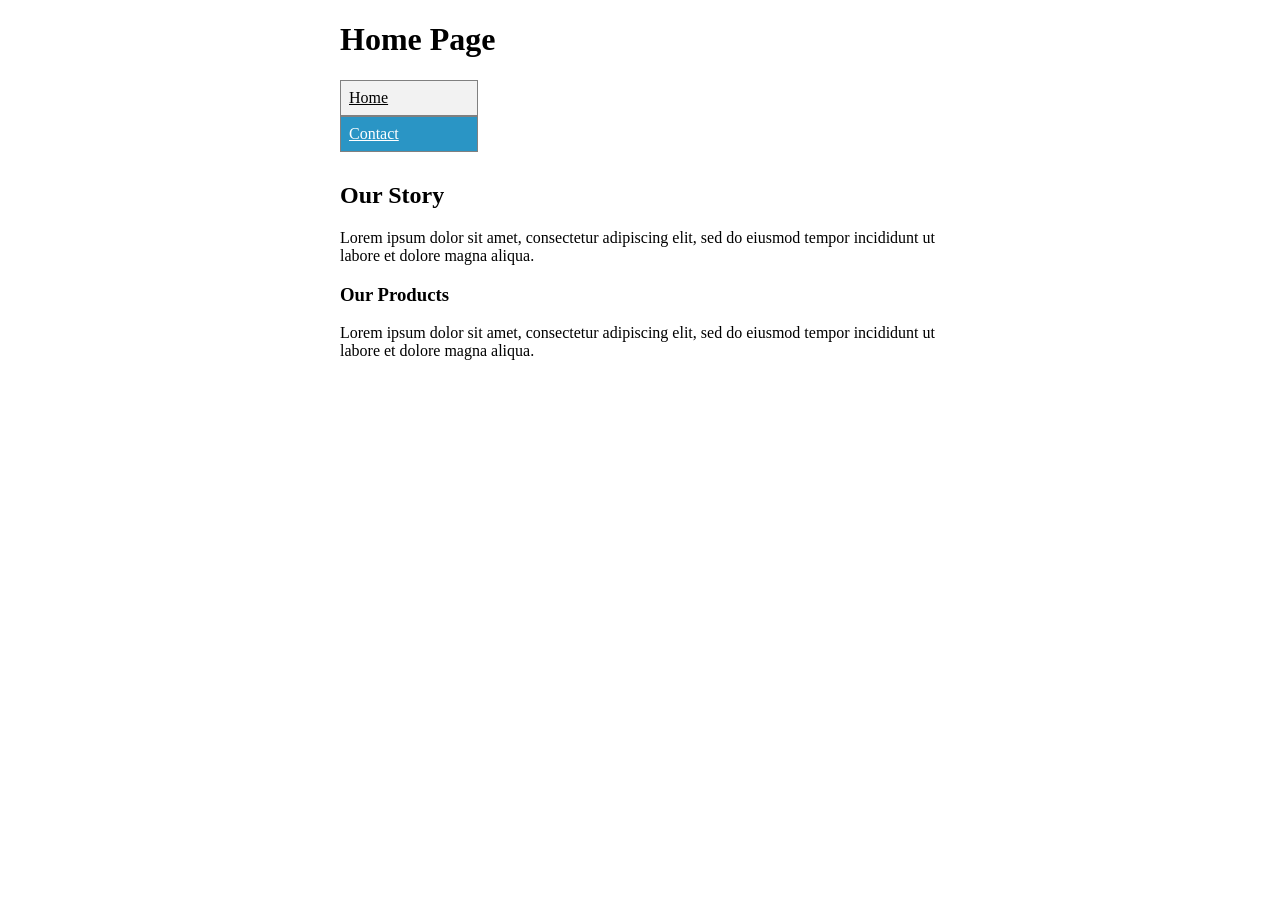
<file: index.html>
<!DOCTYPE html>
<html lang="en">
<head>
    <meta charset="UTF-8">
    <meta name="viewport" content="width=device-width, initial-scale=1.0">
    <title>Home Page</title>
<link rel="stylesheet" href="styles.css">
</head>

<body>
    <header>
            <h1>Home Page</h1>
        <nav>
            <a href="index.html">Home</a>
            <a href="contact.html">Contact</a>
        </nav>
    </header>

    <section>
        <h2>Our Story</h2>
        <p>Lorem ipsum dolor sit amet, consectetur adipiscing elit, sed do eiusmod tempor incididunt ut labore et dolore magna aliqua.</p>
        <h3>Our Products</h3>
        <p>Lorem ipsum dolor sit amet, consectetur adipiscing elit, sed do eiusmod tempor incididunt ut labore et dolore magna aliqua.</p>
    </section>
</body>
</html>
</file>
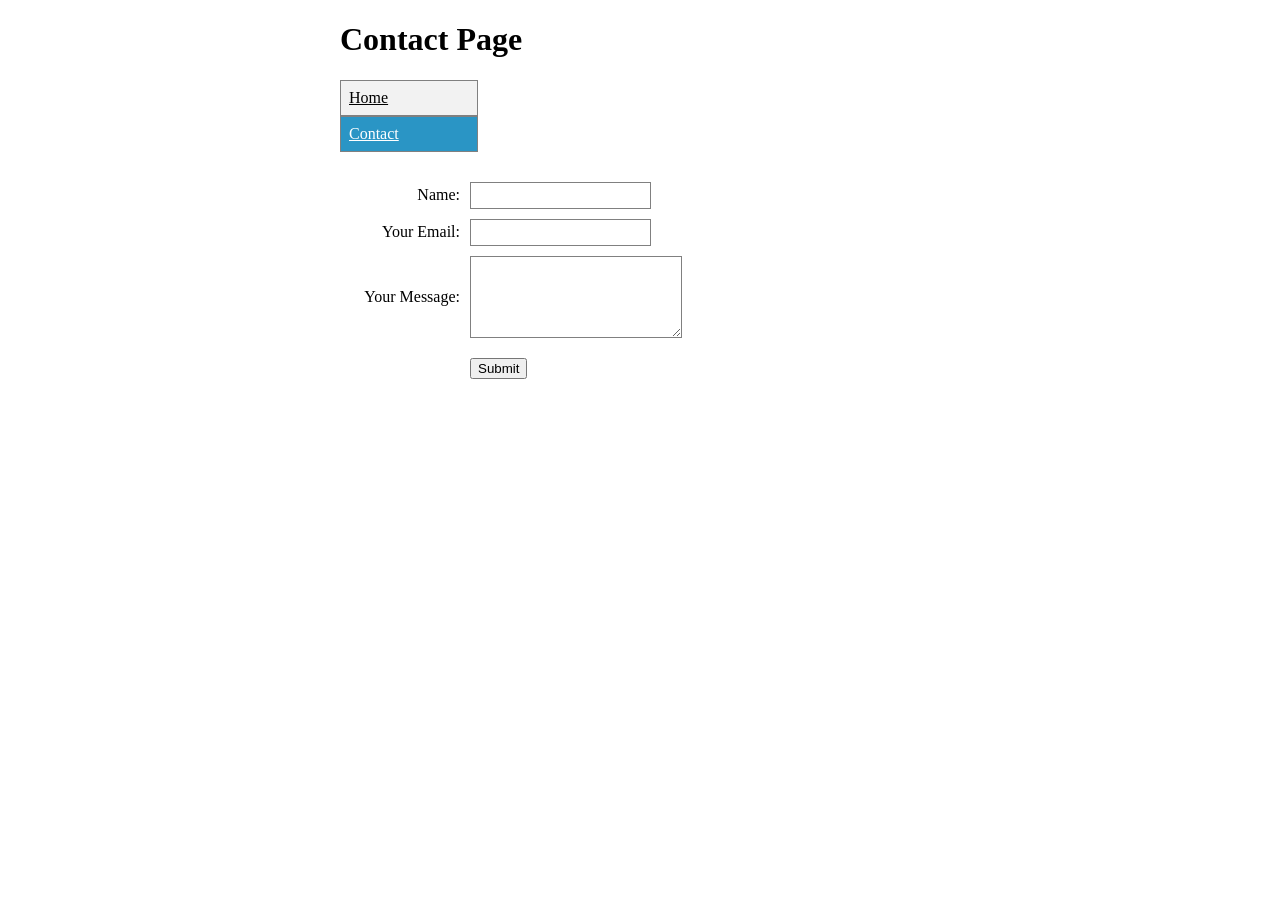
<file: contact.html>
<!DOCTYPE html>
<html lang="en">
<head>
    <meta charset="UTF-8">
    <meta name="viewport" content="width=device-width, initial-scale=1.0">
    <title>Conatact Page</title>
    <link rel="stylesheet" href="styles.css">
</head>

<body>
    <header>
        <h1>Contact Page</h1>
    <nav>
        <a href="index.html">Home</a>
        <a href="contact.html">Contact</a>
    </nav>
    </header>
    <section>
        <form>  
            <div>
            <label>Name: </label>
            <input type="text">
            </div>
            <div>
            <label>Your Email: </label>
            <input type="email">
            </div>
            <div>
            <label>Your Message: </label>
            <textarea> </textarea>
            </div>
            <div>
                <button>Submit</button>
            </div>
        </form>
    </section>
</body>
</html>
</file>
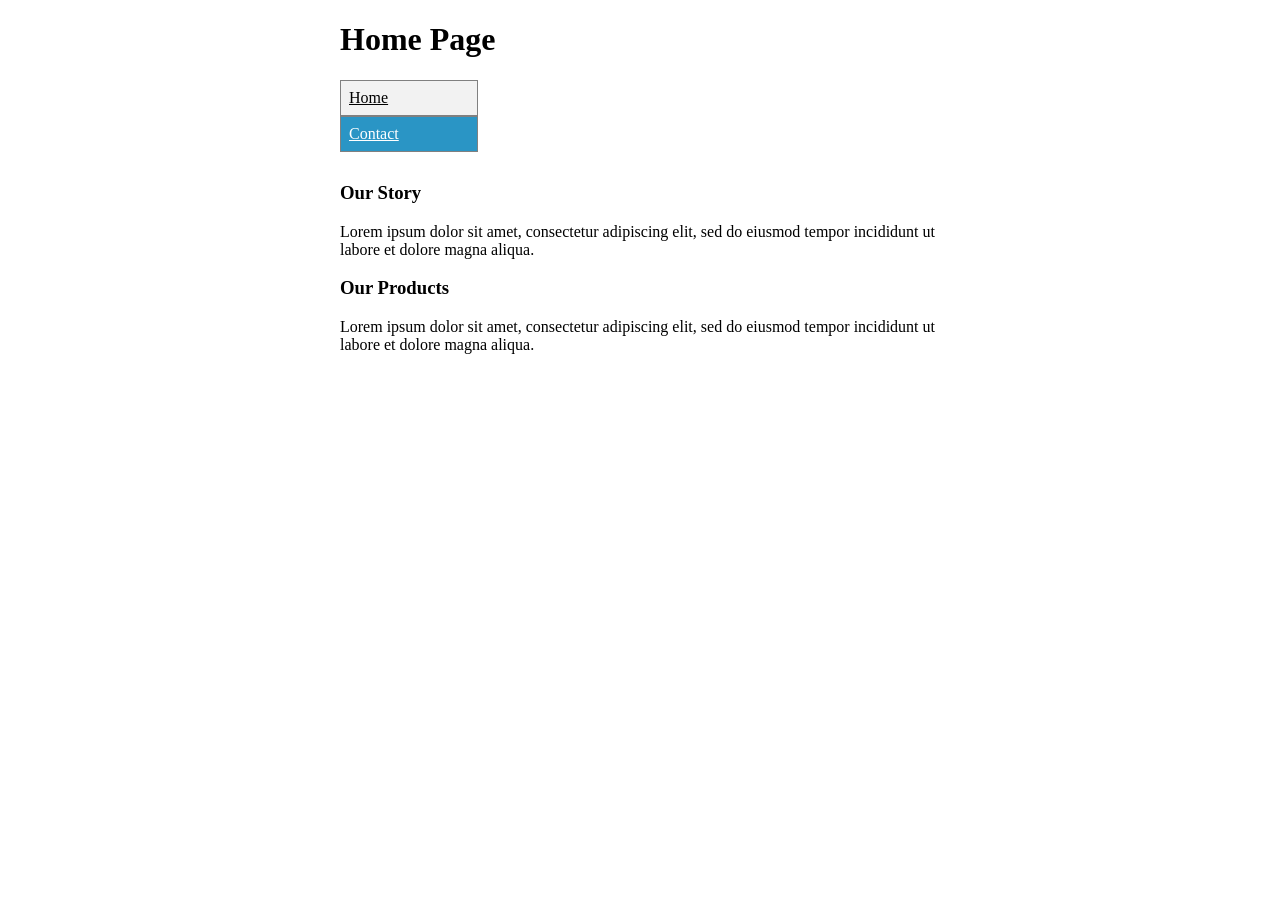
<file: home.html>
<!DOCTYPE html>
<html>
<head>
    <meta charset="UTF-8">
    <meta name="viewport" content="width=device-width, initial-scale=1.0">
    <title>Home Page</title>
<link rel="stylesheet" href="styles.css">
</head>

<body>
    <header>
            <h1>Home Page</h1>
        <nav>
            <a href="home.html">Home</a>
            <a href="contact.html">Contact</a>
        </nav>
    </header>

    <section>
        <h3>Our Story</h3>
        <p>Lorem ipsum dolor sit amet, consectetur adipiscing elit, sed do eiusmod tempor incididunt ut labore et dolore magna aliqua.</p>
        <h3>Our Products</h3>
        <p>Lorem ipsum dolor sit amet, consectetur adipiscing elit, sed do eiusmod tempor incididunt ut labore et dolore magna aliqua.</p>
    </section>
</body>
</html>
</file>
<file: styles.css>
body {
    width:600px;
    margin:auto;
}

header {
    margin-bottom:20px;
}

nav {
    margin-top:10px;
    align-items:center;
}

nav a {
    display:block;
    width:120px;
    padding:8px;
    border:1px solid gray;
    color:black;
    background-color:#f2f2f2;
}

nav a[href="contact.html"] {
    background-color:#2a95c5;
    color:white;
}

section {
    margin-top:30px;
}

form div {
    display:flex;
    align-items:center;
    margin-bottom:10px;
}

label {
    width: 120px;
    text-align:right;
    margin-right:10px;
}

input, textarea {
    border:1px solid gray;
    padding:5px;
}

textarea {
    height:70px;
    width:200px;
}

button {
    margin-left: 130px;
    margin-top: 10px;
}
</file>
